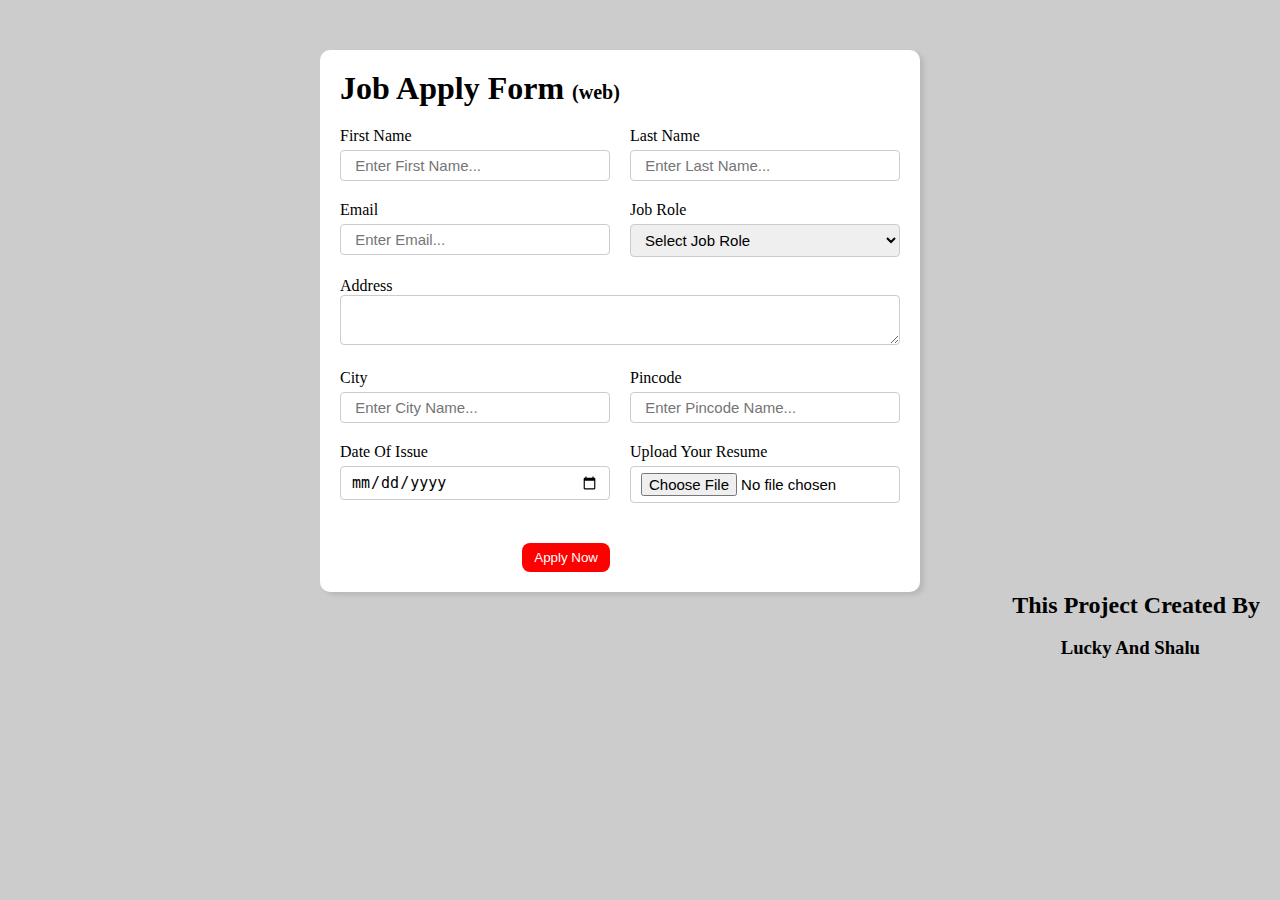
<file: Index.html>
<!DOCTYPE html>
<html lang="en">
<head>
    <meta charset="UTF-8">
    <meta name="viewport" content="width=device-width, initial-scale=1.0">
    <title>Job Apply</title>
    <link rel="stylesheet" href="style.css">
</head>
<body>
<div class="container">
   <div class="apply_box">
     <h1>
        Job Apply Form
        <span class="title_small">(web)</span>
    </h1>
      <form action="welcome.html">
        <div class="form_conrainer">
            <div class="form_control">
                <label for="first_name">First Name</label>
                    <input 
                    id="first_name" 
                    name="first_name"
                    placeholder=" Enter First Name..."
                    required>
            </div>
            <div class="form_control">
                <label for="Last_name">Last Name</label>
                <input 
                id="Last_name" 
                name="Last_name"
                placeholder=" Enter Last Name..."
                required>
            </div>
            <div class="form_control">
                <label for="email">Email</label>
                <input 
                type="email"
                id="email" 
                name="email"
                placeholder=" Enter Email..."
                required>
            </div>
            <div class="form_control">
                <label for="job_role">Job Role</label>
                <select required id="job_role" name="job_role">
                    <option value="">Select Job Role</option>
                    <option value="Website">Website Developer</option>
                    <option value="Web">Web Designing</option>
                    <option value="Ai">Ai</option>
                    <option value="Editor">Editor</option>
                </select>
            </div>
            <div class="textarea_control">
                <label for="address">Address</label>
                <textarea 
                id="address" 
                name="address"
                row="4" 
                cols="50"
                placeholder="Enter Address">
                </textarea>
            </div>
            <div class="form_control">
                <label for="city">City</label>
                <input 
                id="city" 
                name="city"
                placeholder=" Enter City Name..."
                required>
            </div>
            <div class="form_control">
                <label for="pincode">Pincode</label>
                <input
                type="number" 
                id="pincode" 
                name="pincode"
                placeholder=" Enter Pincode Name..."
                required>
            </div>
            <div class="form_control">
                <label for="date">Date Of Issue</label>
                <input
                type="date" 
                id="date" 
                name="date"
                required>
            </div>
            <div class="form_control">
                <label for="upload">Upload Your Resume</label>
                <input
                type="file" 
                id="upload" 
                name="upload"
                required>
            </div>
        <div class="button_container">
            <button type="submit">Apply Now</button>
        </div>
        </div>
        </form>
    </div>
</div>
<h2 class="h3"><b>This Project Created By</b></h2><br>
<h3 class="name"><b>Lucky And Shalu</b></h3>
</body>
</html>
</file>
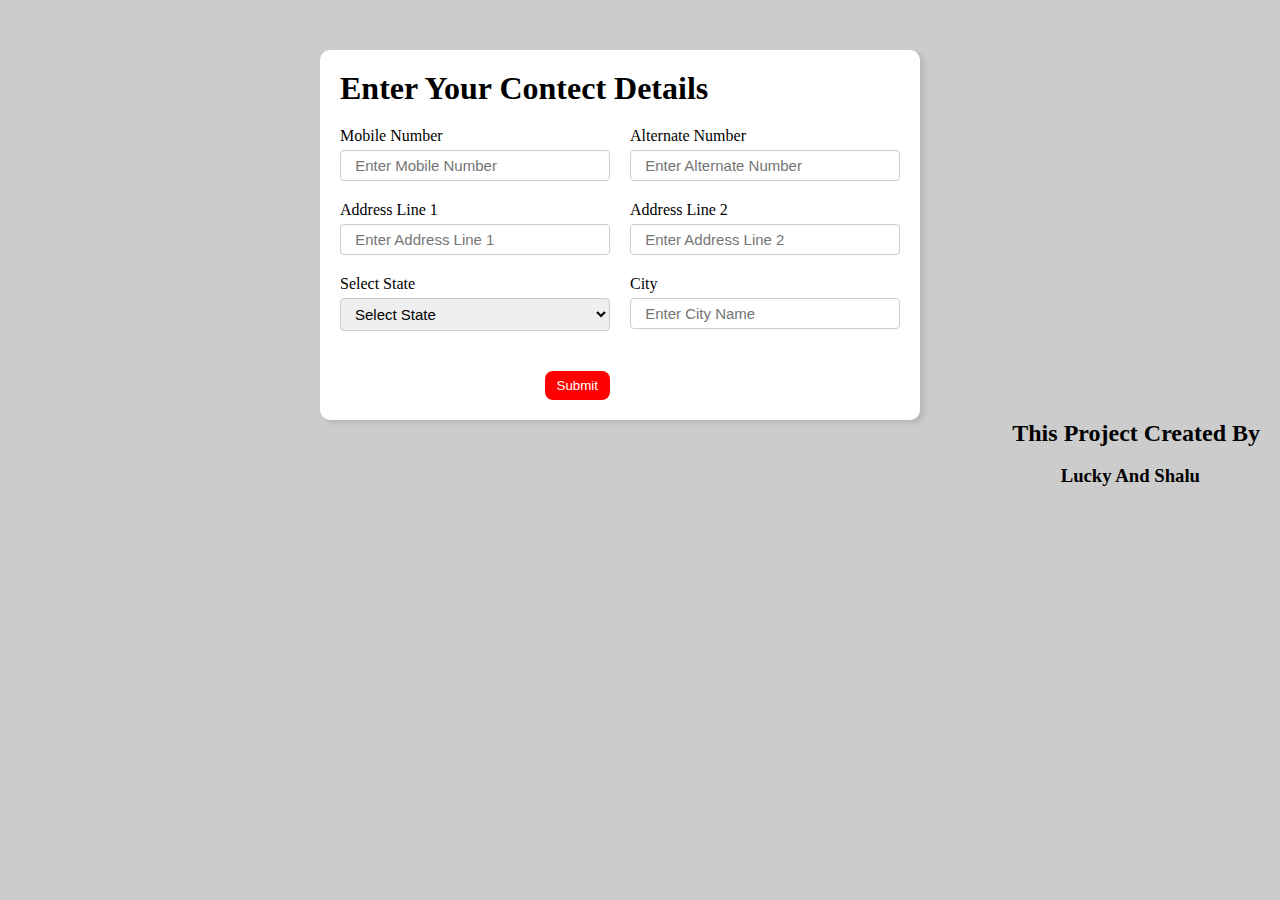
<file: Contact.html>
<!DOCTYPE html>
<html lang="en">
<head>
    <meta charset="UTF-8">
    <meta name="viewport" content="width=device-width, initial-scale=1.0">
    <title>Contact.in</title>
    <link rel="stylesheet" href="contact.css">
</head>
<body>
    <div class="container">
        <div class="apply_box">
    <h1>Enter Your Contect Details</h1>
    <form action="https://success-page-of-job-apply.netlify.app/">
        <div class="form_conrainer">
            <div class="form_control">
                <label for="mobile_number">Mobile Number</label>
                    <input 
                    type="number"
                    id="mobile_number" 
                    name="mobile_number"
                    placeholder=" Enter Mobile Number"
                    required>
            </div>
                <div class="form_control">
                    <label for="alternate_number">Alternate Number</label>
                        <input 
                        type="number"
                        id="alternate_number" 
                        name="alternate_number"
                        placeholder=" Enter Alternate Number"
                        required>
                </div>
                <div class="form_control">
                    <label for="address_1">Address Line 1</label>
                        <input 
                        id="address_1" 
                        name="address_1"
                        placeholder=" Enter Address Line 1"
                        required>
                </div>
                <div class="form_control">
                    <label for="address_2">Address Line 2</label>
                        <input 
                        id="address_2" 
                        name="address_2"
                        placeholder=" Enter Address Line 2"
                        required>
                </div>
                <div class="form_control">
                    <label for="state">Select State</label>
                        <select name="select" id="select">
                            <option value="">Select State</option>
                            <option value="AP">Andhra Pradesh</option>
                            <option value="AR">Arunachal Pradesh</option>
                            <option value="AS">Assam</option>
                            <option value="BR">Bihar</option>
                            <option value="CH">Chhattisgarh</option>
                            <option value="GA">Goa</option>
                            <option value="GJ">Gujarat</option>
                            <option value="HR">Haryana</option>
                            <option value="HP">Himachal Pradesh</option>
                            <option value="JH">Jharkhand</option>
                            <option value="KA">Karnataka</option>
                            <option value="KL">Kerala</option>
                            <option value="MP">Madhya Pradesh</option>
                            <option value="MH">Maharashtra</option>
                            <option value="MN">Manipur</option>
                            <option value="ML">Meghalaya</option>
                            <option value="MZ">Mizoram</option>
                            <option value="NL">Nagaland</option>
                            <option value="OR">Odisha</option>
                            <option value="PB">Punjab</option>
                            <option value="RJ">Rajasthan</option>
                            <option value="SK">Sikkim</option>
                            <option value="TN">Tamil Nadu</option>
                            <option value="TS">Telangana</option>
                            <option value="TR">Tripura</option>
                            <option value="UP">Uttar Pradesh</option>
                            <option value="UK">Uttarakhand</option>
                            <option value="WB">West Bengal</option>
                        </select>
                </div>
                <div class="form_control">
                    <label for="select_city">City</label>
                        <input 
                        id="select_city" 
                        name="select_city"
                        placeholder=" Enter City Name"
                        required>
                </div>
                <div class="button_container">
                    <button type="submit">Submit</button>
                </div>
        </div>
    </form>
</div>
    </div>
<h2 class="h3"><b>This Project Created By</b></h2><br>
<h3 class="name"><b>Lucky And Shalu</b></h3>
</body>
</html>
</file>
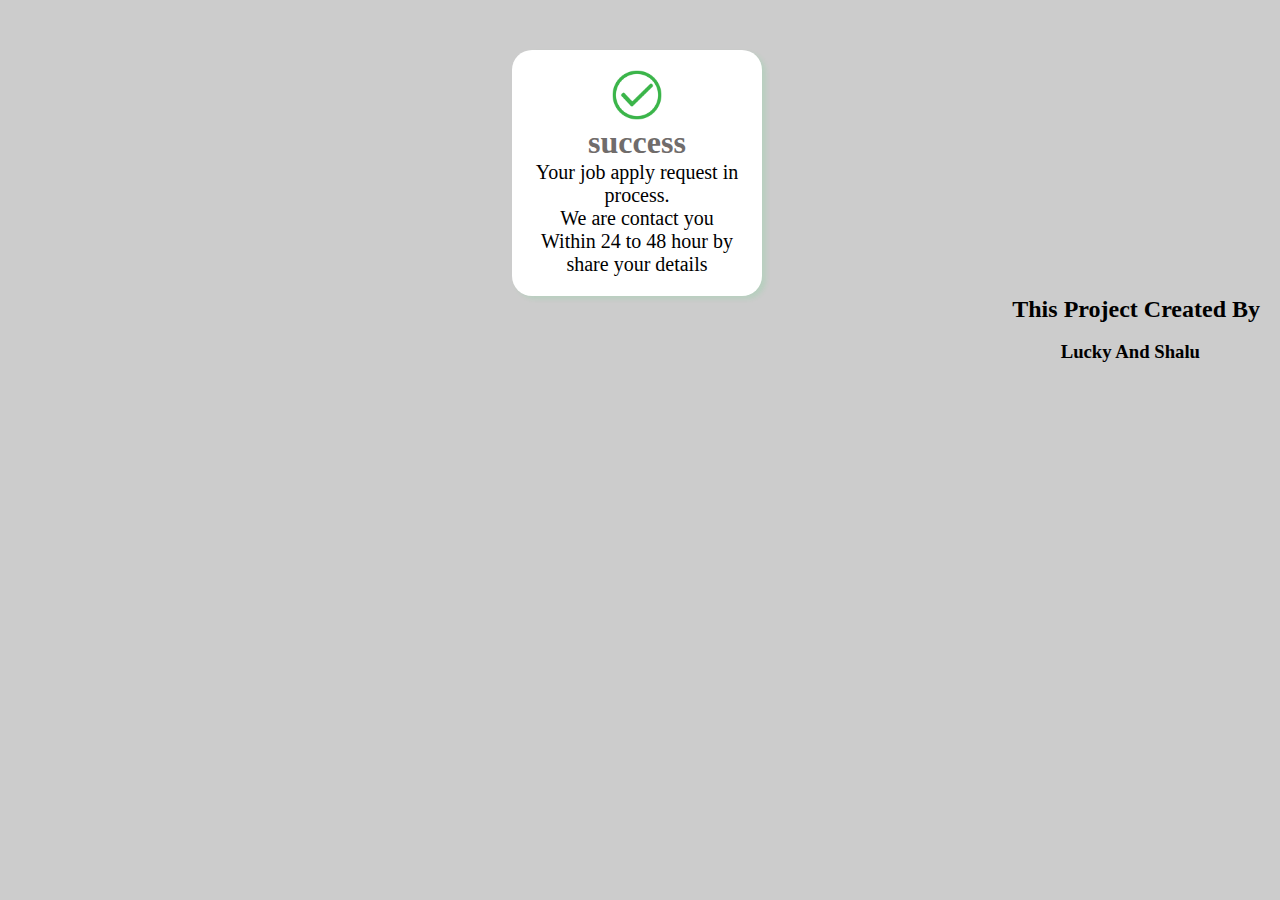
<file: last.html>
<!DOCTYPE html>
<html lang="en">
<head>
    <meta charset="UTF-8">
    <meta name="viewport" content="width=device-width, initial-scale=1.0">
    <title>Success</title>
    <link rel="stylesheet" href="last.css">
</head>
<body>
    <div class="container">
        <div class="apply_box">
           <center><img class="img_success" src="success.png">
        <h1 class="success"><b>success</b></h1>
       <p>
        Your job apply request in process.
       </p>
       <p>
       We are contact you Within 24 to 48 hour by share your details
       </p></center>
    </div>
    </div>
       <h2 class="h3"><b>This Project Created By</b></h2><br>
       <h3 class="name"><b>Lucky And Shalu</b></h3>
</body>
</html>
</file>
<file: style.css>
*{
 margin: 0;
 padding: 0;
 box-sizing: border-box;   
}
body{
    background-color: #ccc;
}
.container{
    max-width: 50%;
    margin: 0 auto;
}
.apply_box{
    max-width: 600px;
    padding: 20px;
    background-color: white;
    margin: 0;
    margin-top: 50px;
    box-shadow: 4px 3px 5px rgb(1, 1, 1,0.1);
    border-radius: 10px;
}
.title_small{
    font-size: 20px;
}
.form_conrainer{
    margin-top: 20px;
    display: grid;
    grid-template-columns: repeat(auto-fit,minmax(200px, 1fr));
    gap: 20px;
}
.form_control{
    display: flex;
    flex-direction: column;
}
label{
    font-size: 16px;
    margin-bottom: 5px;
}
input,
select,
textarea{
    padding: 6px 10px;
    border: 1px solid #ccc;
    border-radius: 4px;
    font-size: 15px;
}
input:focus{
    outline-color: red;
}

.button_container{
    display: flex;
    justify-self: right;
    margin-top: 20px;
}
button{
    background-color: red;
    border: transparent solid 2px;
    padding: 5px 10px;
    color: white;
    border-radius: 8px;
    transition: 0.3s ease-in;
}
button:hover{
    background-color: green;
    border: 2px solid red;
    color: black;
    transition: 0.3s ease-out;
    cursor: pointer;
}
.textarea_control{
    grid-column: 1 /span 2;
}
.textarea_control textarea{
    width: 100%;
    outline-color: red;
}
@media (max-width:460px){
    .textarea_control{
        grid-column: 1 /span 1;
    }
}
.h3{
    text-align:end;
    margin-right: 20px;
}
.name{
    text-align:end;
    margin-right: 80px;
}
.success{
    color: #706c6b;
}
.img_success{ 
    height: 50px;
}
p{
    color: black;
    font-size: 20px;
}
</file>
<file: contact.css>
*{
margin: 0;
padding: 0;
box-sizing: border-box;   
}
body{
    background-color: #ccc;
}
.container{
    max-width: 50%;
    margin: 0 auto;
}
.apply_box{
    max-width: 600px;
    padding: 20px;
    background-color: white;
    margin: 0;
    margin-top: 50px;
    box-shadow: 4px 3px 5px rgb(1, 1, 1,0.1);
    border-radius: 10px;
}
.form_conrainer{
    margin-top: 20px;
    display: grid;
    grid-template-columns: repeat(auto-fit,minmax(200px, 1fr));
    gap: 20px;
}
.form_control{
    display: flex;
    flex-direction: column;
}
label{
    font-size: 16px;
    margin-bottom: 5px;
}
input,
select,
textarea{
    padding: 6px 10px;
    border: 1px solid #ccc;
    border-radius: 4px;
    font-size: 15px;
}
input:focus{
    outline-color: red;
}   
.button_container{
    display: flex;
    justify-self: right;
    margin-top: 20px;
}
button{
    background-color: red;
    border: transparent solid 2px;
    padding: 5px 10px;
    color: white;
    border-radius: 8px;
    transition: 0.3s ease-in;
}
button:hover{
    background-color: green;
    border: 2px solid red;
    color: black;
    transition: 0.3s ease-out;
    cursor: pointer;
} 
.h3{
    text-align:end;
    margin-right: 20px;
}
.name{
    text-align:end;
    margin-right: 80px;
}
</file>
<file: last.css>
*{
margin: 0;
padding: 0;
box-sizing: border-box;   
}
body{
    background-color: #ccc;
}
.container{
    max-width: 20%;
    margin: 0 auto;
}
.apply_box{
    max-width: 250px;
    padding: 20px;
    background-color: white;
    margin: 0;
    margin-top: 50px;
    box-shadow: 4px 3px 5px rgba(10, 233, 77, 0.1);
    border-radius: 20px;
}
.success{
    color: #706c6b;
}
.img_success{ 
    height: 50px;
}
p{
    color: black;
    font-size: 20px;
}
.h3{
    text-align:end;
    margin-right: 20px;
}
.name{
    text-align:end;
    margin-right: 80px;
}
</file>
